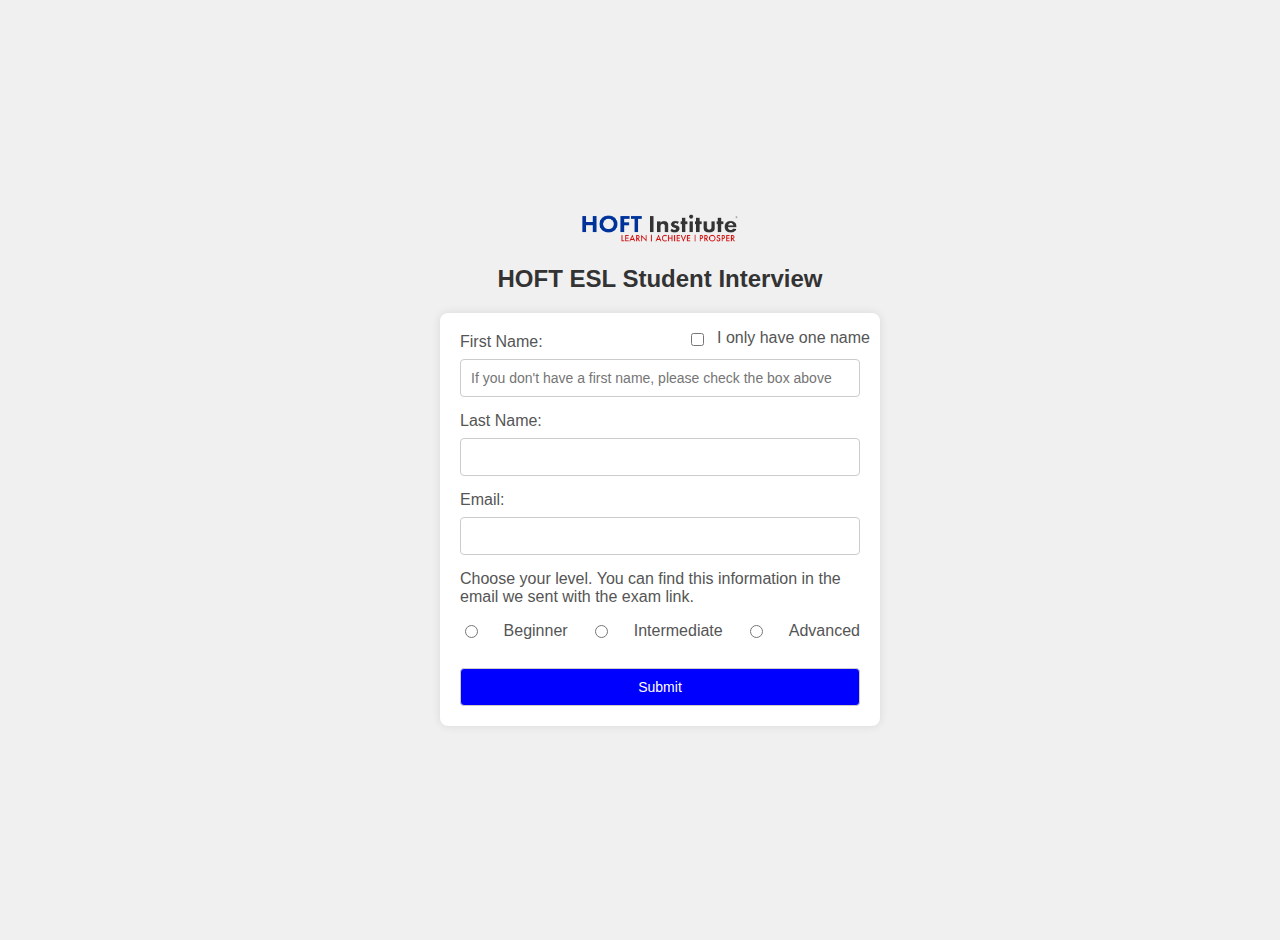
<file: index.html>
<!DOCTYPE html>
<html lang="en">
  <head>
    <link rel="stylesheet" type="text/css" href="style.css" />
    <meta charset="UTF-8" />
    <meta name="viewport" content="width=device-width, initial-scale=1.0" />
    <title>ESL Student Interview</title>
  </head>
  <body>
    <div class="container">
      <img src="HOFT_web1.png" alt="logo" class="logoimg" />
      <h2 style="text-align: center">HOFT ESL Student Interview</h2>

      <form action="beginner_video_interview.html" method="post">
        <div class="checkbox_group">
          <input type="checkbox" id="oneName" name="oneName" />
          <label for="oneName">I only have one name</label>
        </div>
        <div>
          <div>
            <label for="firstName">First Name:</label>
            <input
              type="text"
              id="firstName"
              name="firstName"
              required
              placeholder="If you don't have a first name, please check the box above"
            />
          </div>

          <div>
            <label for="lastName">Last Name:</label>
          </div>
          <input type="text" id="lastName" name="lastName" required />
          <div>
            <label for="email">Email:</label>
          </div>
          <div>
            <input type="email" id="email" name="email" required />
          </div>
          <label
            >Choose your level. You can find this information in the email we
            sent with the exam link.</label
          >
          <div class="levelRadio-group">
            <input type="radio" id="beginner" name="level" value="beginner" />
            <label for="beginner">Beginner</label>

            <input
              type="radio"
              id="intermediate"
              name="level"
              value="intermediate"
            />
            <label for="intermediate">Intermediate</label>

            <input type="radio" id="advanced" name="level" value="advanced" />
            <label for="advanced">Advanced</label>
          </div>

          <div style="margin-top: 20px">
            <button
              type="submit"
              class="button"
              style="display: block; margin: auto"
            >
              Submit
            </button>
          </div>
        </div>
      </form>
    </div>
    <script>
      // Get the submit button and add an event listener
      const submitButton = document.querySelector('button[type="submit"]');
      submitButton.addEventListener("click", function (event) {
        event.preventDefault(); // Prevent the form from submitting

        // Get the form data
        const formData = new FormData(event.target.form);

        // Get the form values
        let firstName = formData.get("firstName");
        const lastName = formData.get("lastName");
        const email = formData.get("email");
        const oneNameChecked = formData.get("oneName");
        const level = formData.get("level");

        function submitForm() {
          console.log("Set session storage: ", firstName, lastName);
          // Store the first and last name in the session storage
          sessionStorage.setItem("firstName", firstName);
          sessionStorage.setItem("lastName", lastName);
          sessionStorage.setItem("email", email);

          let redirectUrl;
          switch (level) {
            case "beginner":
              redirectUrl = "beginner-video-interview.html";
              break;
            case "intermediate":
              redirectUrl = "intermediate-video-interview.html";
              break;
            case "advanced":
              redirectUrl = "advanced-video-interview.html";
              break;
          }
          // Redirect to the next page
          window.location.href = redirectUrl;
        }

        // Validate the form fields
        if (oneNameChecked === "on") {
          if (!lastName || !email || !level) {
            alert("Please fill out all fields and select a level");
            return;
          } else {
            firstName = "FNU";
            submitForm();
          }
        } else {
          if (!firstName || !lastName || !email || !level) {
            alert("Please fill out all fields and select a level");
            return;
          } else {
            submitForm();
          }
        }
      });
    </script>
  </body>
</html>
</file>
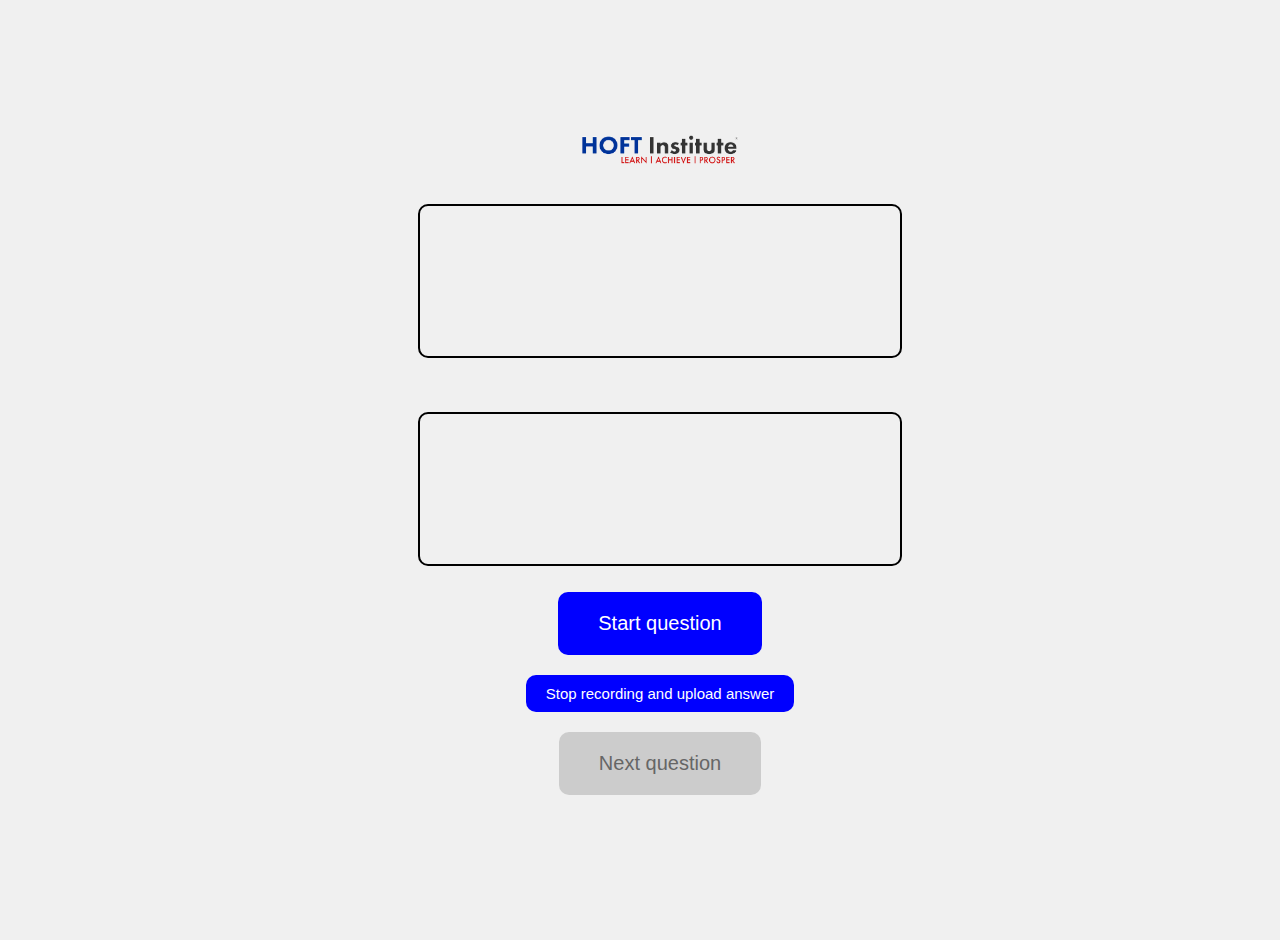
<file: advanced-video-interview.html>
<!DOCTYPE html>
<html lang="en">
  <head>
    <link rel="stylesheet" type="text/css" href="style.css" />
    <meta charset="UTF-8" />
    <meta name="viewport" content="width=device-width, initial-scale=1" />
    <title>Advanced Interview</title>
  </head>
  <body>
    <img src="HOFT_web1.png" alt="logo" class="logoimg" />
    <h3 id="questionHeader"></h3>
    <video
      id="questionVideo"
      playsinline
      class="questionVideo"
      src="https://hoftfiles.nyc3.digitaloceanspaces.com/questionVideos/advancedQuestionVideos/aqv1.MOV"
    ></video>
    <div id="extraContent"></div>
    <h3 id="answerRecorderWarning"></h3>
    <div id="answerCountdown"></div>
    <video id="answerRecorder" playsinline></video>
    <div id="countdownQuestion"></div>
    <div id="countdownAnswer"></div>
    <button id="startQuestion" class="button">Start question</button>
    <button id="forceNextQuestion">Stop recording and upload answer</button>
    <button id="nextQuestion" class="button" disabled>Next question</button>

    <script src="https://sdk.amazonaws.com/js/aws-sdk-2.814.0.min.js"></script>
    <script src="advanced-video-interview.js"></script>
  </body>
</html>
</file>
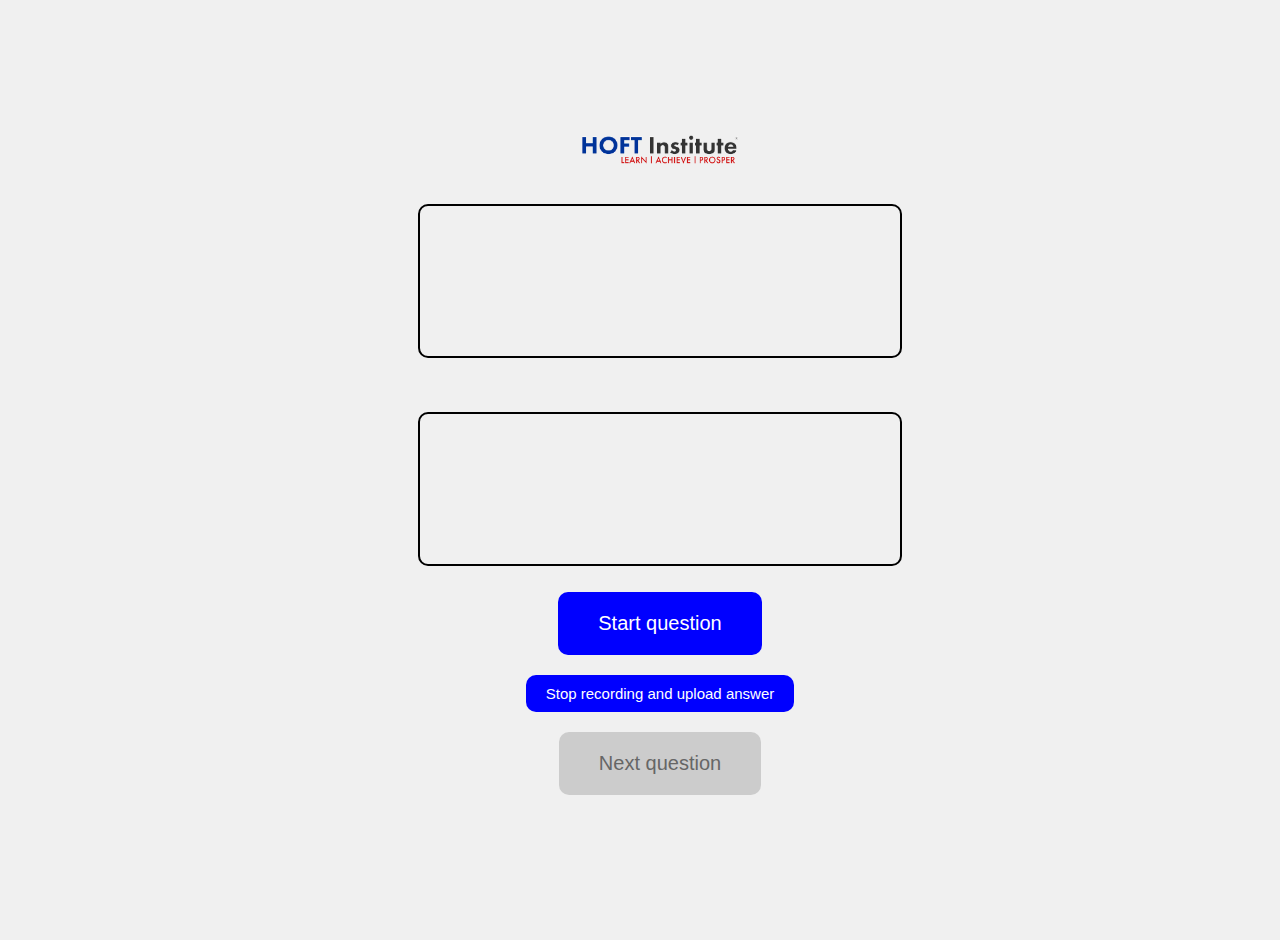
<file: beginner-video-interview.html>
<!DOCTYPE html>
<html lang="en">
  <head>
    <link rel="stylesheet" type="text/css" href="style.css" />
    <meta charset="UTF-8" />
    <meta name="viewport" content="width=device-width, initial-scale=1" />
    <title>Beginner Interview</title>
  </head>
  <body>
    <img src="HOFT_web1.png" alt="logo" class="logoimg" />
    <h3 id="questionHeader"></h3>
    <video id="questionVideo" playsinline class="questionVideo" src=""></video>
    <div id="extraContent"></div>
    <h3 id="answerRecorderWarning"></h3>
    <div id="answerCountdown"></div>
    <video id="answerRecorder" playsinline></video>
    <div id="countdownQuestion"></div>
    <div id="countdownAnswer"></div>
    <button id="startQuestion" class="button">Start question</button>
    <button id="forceNextQuestion">Stop recording and upload answer</button>
    <button id="nextQuestion" class="button" disabled>Next question</button>

    <script src="https://sdk.amazonaws.com/js/aws-sdk-2.814.0.min.js"></script>
    <script src="beginner-video-interview.js"></script>
  </body>
</html>
</file>
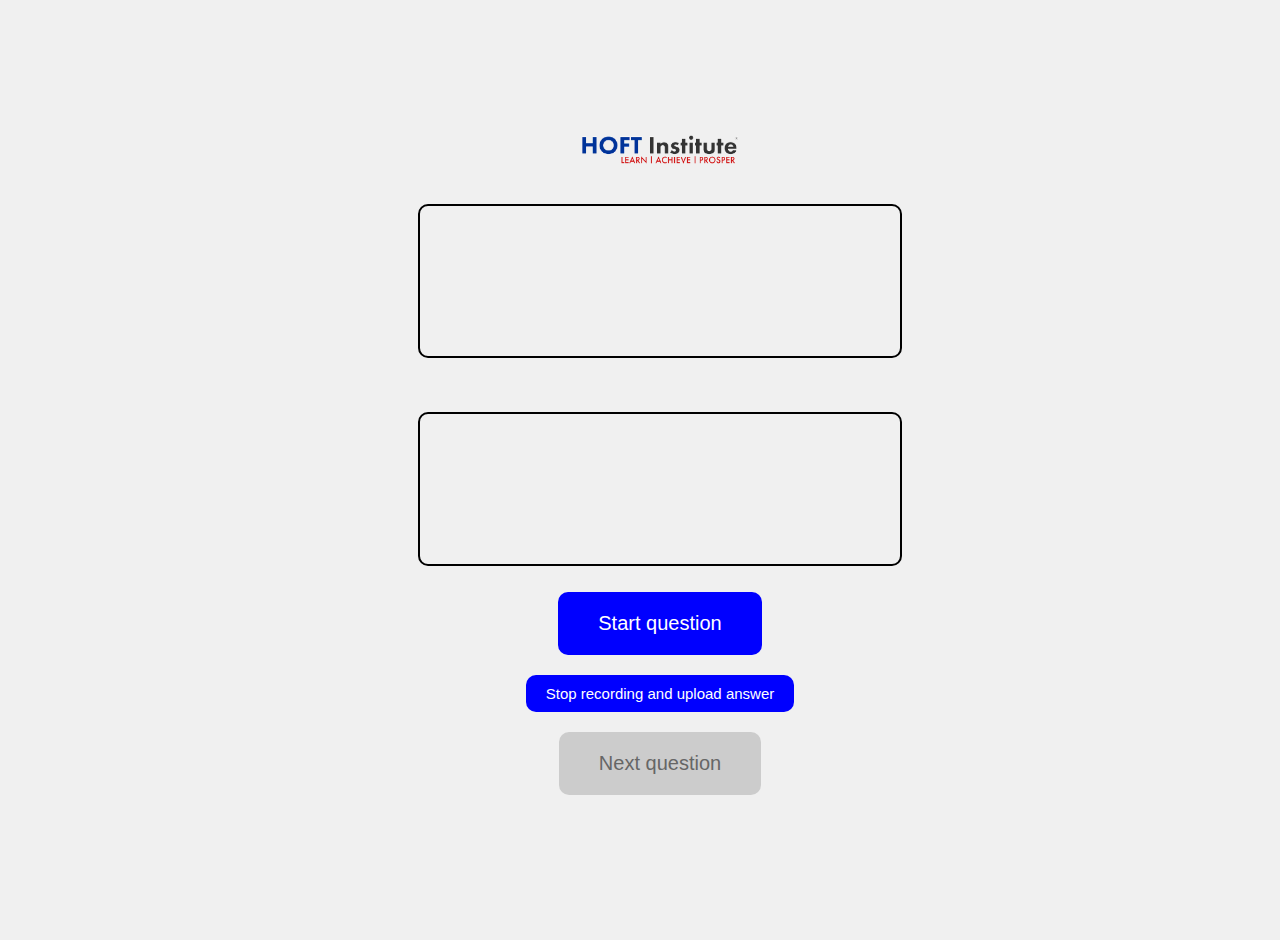
<file: intermediate-video-interview.html>
<!DOCTYPE html>
<html lang="en">
  <head>
    <link rel="stylesheet" type="text/css" href="style.css" />
    <meta charset="UTF-8" />
    <meta name="viewport" content="width=device-width, initial-scale=1" />
    <title>Intermediate Interview</title>
  </head>
  <body>
    <img src="HOFT_web1.png" alt="logo" class="logoimg" />
    <h3 id="questionHeader"></h3>
    <video id="questionVideo" playsinline class="questionVideo" src=""></video>
    <div id="extraContent"></div>
    <h3 id="answerRecorderWarning"></h3>
    <div id="answerCountdown"></div>
    <video id="answerRecorder" playsinline></video>
    <div id="countdownQuestion"></div>
    <div id="countdownAnswer"></div>
    <button id="startQuestion" class="button">Start question</button>
    <button id="forceNextQuestion">Stop recording and upload answer</button>
    <button id="nextQuestion" class="button" disabled>Next question</button>

    <script src="https://sdk.amazonaws.com/js/aws-sdk-2.814.0.min.js"></script>
    <script src="intermediate-video-interview.js"></script>
  </body>
</html>
</file>
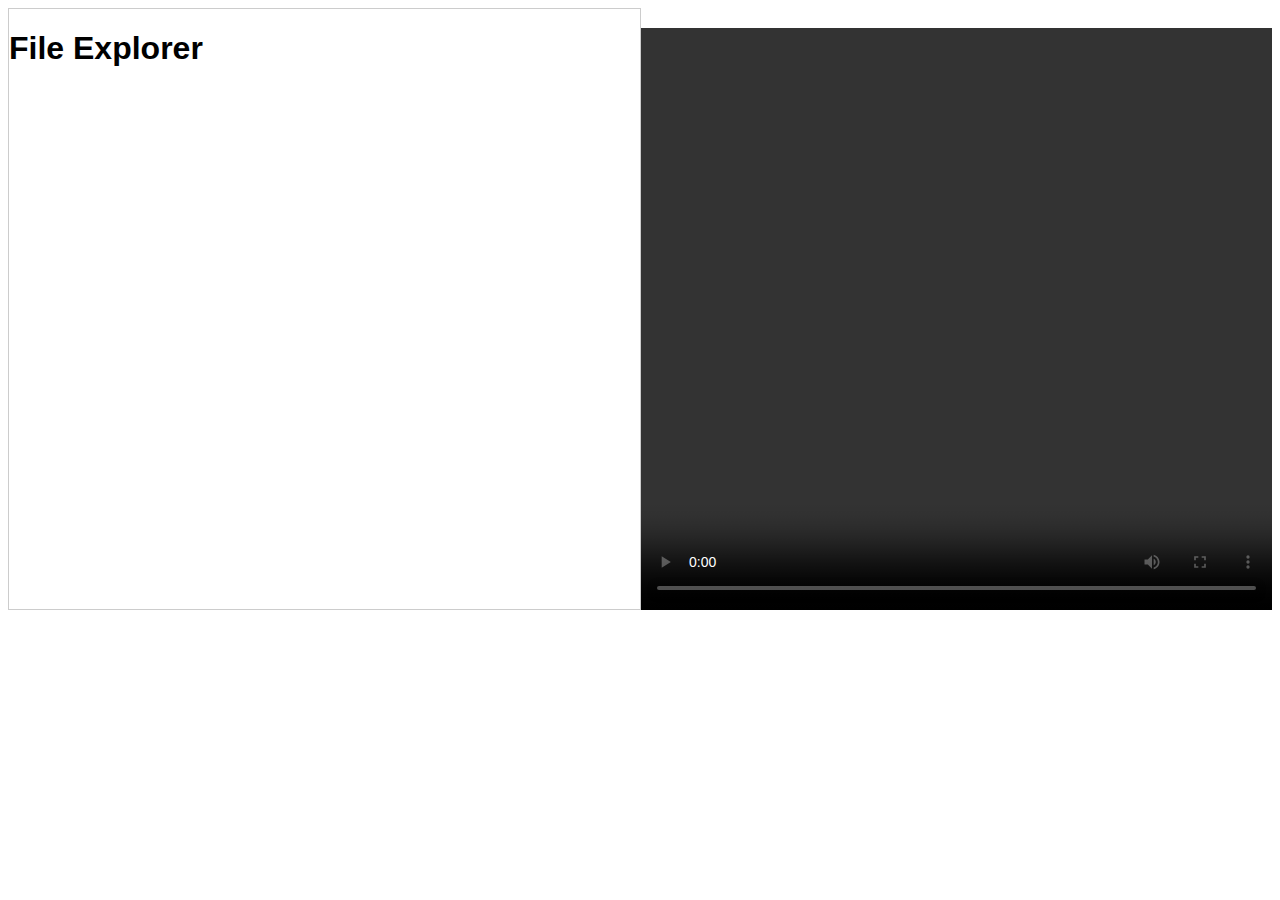
<file: video-player.html>
<!DOCTYPE html>
<html>
  <head>
    <title>File Explorer</title>
    <link rel="stylesheet" type="text/css" href="video-player.css" />
  </head>
  <body>
    <div id="container">
      <div id="file-explorer">
        <h1>File Explorer</h1>
        <div id="videoList" class="file-list"></div>
      </div>
      <video id="questionVideo" controls></video>
    </div>

    <script src="https://sdk.amazonaws.com/js/aws-sdk-2.813.0.min.js"></script>
    <script src="video-player.js"></script>
  </body>
</html>
</file>
<file: style.css>
body {
  display: flex;
  justify-content: center;
  align-items: center;
  flex-direction: column;
  min-height: 100vh;
  width: 100vw;
  background-color: #f0f0f0;
  margin: 0;
  font-family: Arial, sans-serif;
  padding: 20px;
}
form {
  max-width: 400px;
  width: 100%;
  background-color: #fff;
  padding: 20px;
  border-radius: 8px;
  box-shadow: 0 0 10px rgba(0, 0, 0, 0.1);
}
h2 {
  color: #333;
}
form {
  max-width: 400px;
  background-color: #fff;
  padding: 20px;
  border-radius: 8px;
  box-shadow: 0 0 10px rgba(0, 0, 0, 0.1);
  position: relative;
}
label {
  display: block;
  margin-bottom: 8px;
  color: #555;
}
input[type="text"],
input[type="tel"],
input[type="email"],
button[type="submit"] {
  width: 100%;
  padding: 10px;
  margin-bottom: 15px;
  border: 1px solid #ccc;
  border-radius: 4px;
  box-sizing: border-box;
  font-size: 14px;
}
input[type="text"]:focus,
input[type="tel"]:focus,
input[type="email"]:focus,
.button {
  padding: 20px 40px; /* Adjust padding */
  background-color: blue;
  color: #fff;
  border: none;
  cursor: pointer;
  transition: background-color 0.3s ease;
  border-radius: 10px; /* Rounded corners */
  margin: 10px;
  font-size: 20px;
}
.button:hover {
  background-color: darkblue;
}
#forceNextQuestion {
  padding: 10px 20px; /* Adjust padding */
  background-color: blue;
  color: #fff;
  border: none;
  cursor: pointer;
  transition: background-color 0.3s ease;
  border-radius: 10px; /* Rounded corners */
  margin: 10px;
  font-size: 15px;
}
#forceNextQuestion:hover {
  background-color: darkgoldenrod;
}
#questionVideo,
#answerRecorder {
  width: 100%; /* Full width of the container */
  max-width: 30em; /* Max width for responsive design */
  height: auto; /* Maintain aspect ratio */
  margin-bottom: 1em; /* Space below the videos */
  border-radius: 10px;
  border-width: 2px;
  border-color: black;
  border-style: solid;
}
img {
  width: 0.5em;
  height: auto;
}
.logoimg {
  width: 10em;
  height: auto;
}

.checkbox_group {
  display: flex;
  align-items: center;
  justify-content: space-between;
  margin-right: 10px;
}
.checkbox_group {
  display: flex;
  align-items: center;
}
.container {
  display: flex;
  flex-direction: column;
  align-items: center;
}
.checkbox_group label {
  margin-left: 10px;
}
button:disabled {
  background-color: #cccccc;
  color: #666666;
  cursor: not-allowed;
}

#forceNextQuestion:disabled {
  background-color: #cccccc;
  color: #666666;
  cursor: not-allowed;
}
/* Existing CSS */
img {
  width: 100%; /* Make the image responsive */
  height: auto;
}

.container {
  display: flex;
  flex-direction: column;
  align-items: center;
  width: 100%; /* Make the container take up the full width */
  max-width: 960px; /* Limit the maximum width */
  margin: 0 auto; /* Center the container */
  padding: 1em; /* Add some padding */
}

button:disabled {
  background-color: #cccccc;
  color: #666666;
  cursor: not-allowed;
}
.levelRadio-group {
  display: flex;
  justify-content: space-between;
  margin-top: 1em;
}
.levelRadio-group input[type="radio"] {
  position: relative;
  top: -5px;
}

.checkbox_group {
  position: absolute;
  top: 0;
  right: 0;
  margin-top: 1em;
}
.checkbox_group input[type="checkbox"] {
  position: relative;
  top: -3px;
}

/* Media query for screens smaller than 600px */

@media (max-width: 600px) {
  .container {
    padding: 0.5em; /* Reduce padding for smaller screens */
    width: 80%;
    max-width: 600px; /* or any other suitable value */
    margin: 0 auto; /* center the container if the screen is wider than max-width */
  }

  form {
    display: grid;
    grid-template-columns: 1fr;
    grid-template-rows: auto auto;
  }
  .checkbox_group {
    position: absolute;
    top: 0;
    right: 0;
    margin-top: 1em;
  }

  #extracontent img {
    width: 100%;
    display: block;
    margin: auto;
  }
  #extracontent {
    justify-content: center;
    display: flex;
  }
  #questionVideo,
  #answerRecorder {
    width: 100%; /* Full width of the container */
    max-width: 15em; /* Max width for responsive design */
    height: auto; /* Maintain aspect ratio */
    margin-bottom: 0.5em; /* Space below the videos */
    border-radius: 10px;
    border-width: 1px;
    border-color: gray;
    border-style: solid;
  }
  .button {
    padding: 0.5em 1em; /* Adjust padding */
    background-color: blue;
    color: #fff;
    border: none;
    cursor: pointer;
    transition: background-color 0.3s ease;
    border-radius: 10px; /* Rounded corners */
    margin: 10px;
    font-size: 1em;
  }
  #forceNextQuestion {
    padding: 0.5em 1em; /* Adjust padding */
    background-color: blue;
    color: #fff;
    border: none;
    cursor: pointer;
    transition: background-color 0.3s ease;
    border-radius: 10px; /* Rounded corners */
    margin: 10px;
    font-size: 1em;
  }
  #answerRecorderWarning {
    word-wrap: break-word;
    overflow-wrap: break-word;
    word-break: break-word;
  }
}
</file>
<file: video-player.css>
body {
  font-family: Arial, sans-serif;
}

#file-explorer {
  width: 300px;
  height: 600px;
  border: 1px solid #ccc;
  overflow-y: auto;
}

.file-list {
  list-style-type: none;
  padding: 0;
}

.file-list a {
  display: block;
  padding: 10px;
  border-bottom: 1px solid #ccc;
  text-decoration: none;
  color: #333;
}

.file-list a:hover {
  background-color: #f0f0f0;
}

#questionVideo {
  width: 100%;
  margin-top: 20px;
}
#container {
  display: flex;
}

#questionVideo {
  flex: 1;
}

#file-explorer {
  flex: 1;
}
</file>
